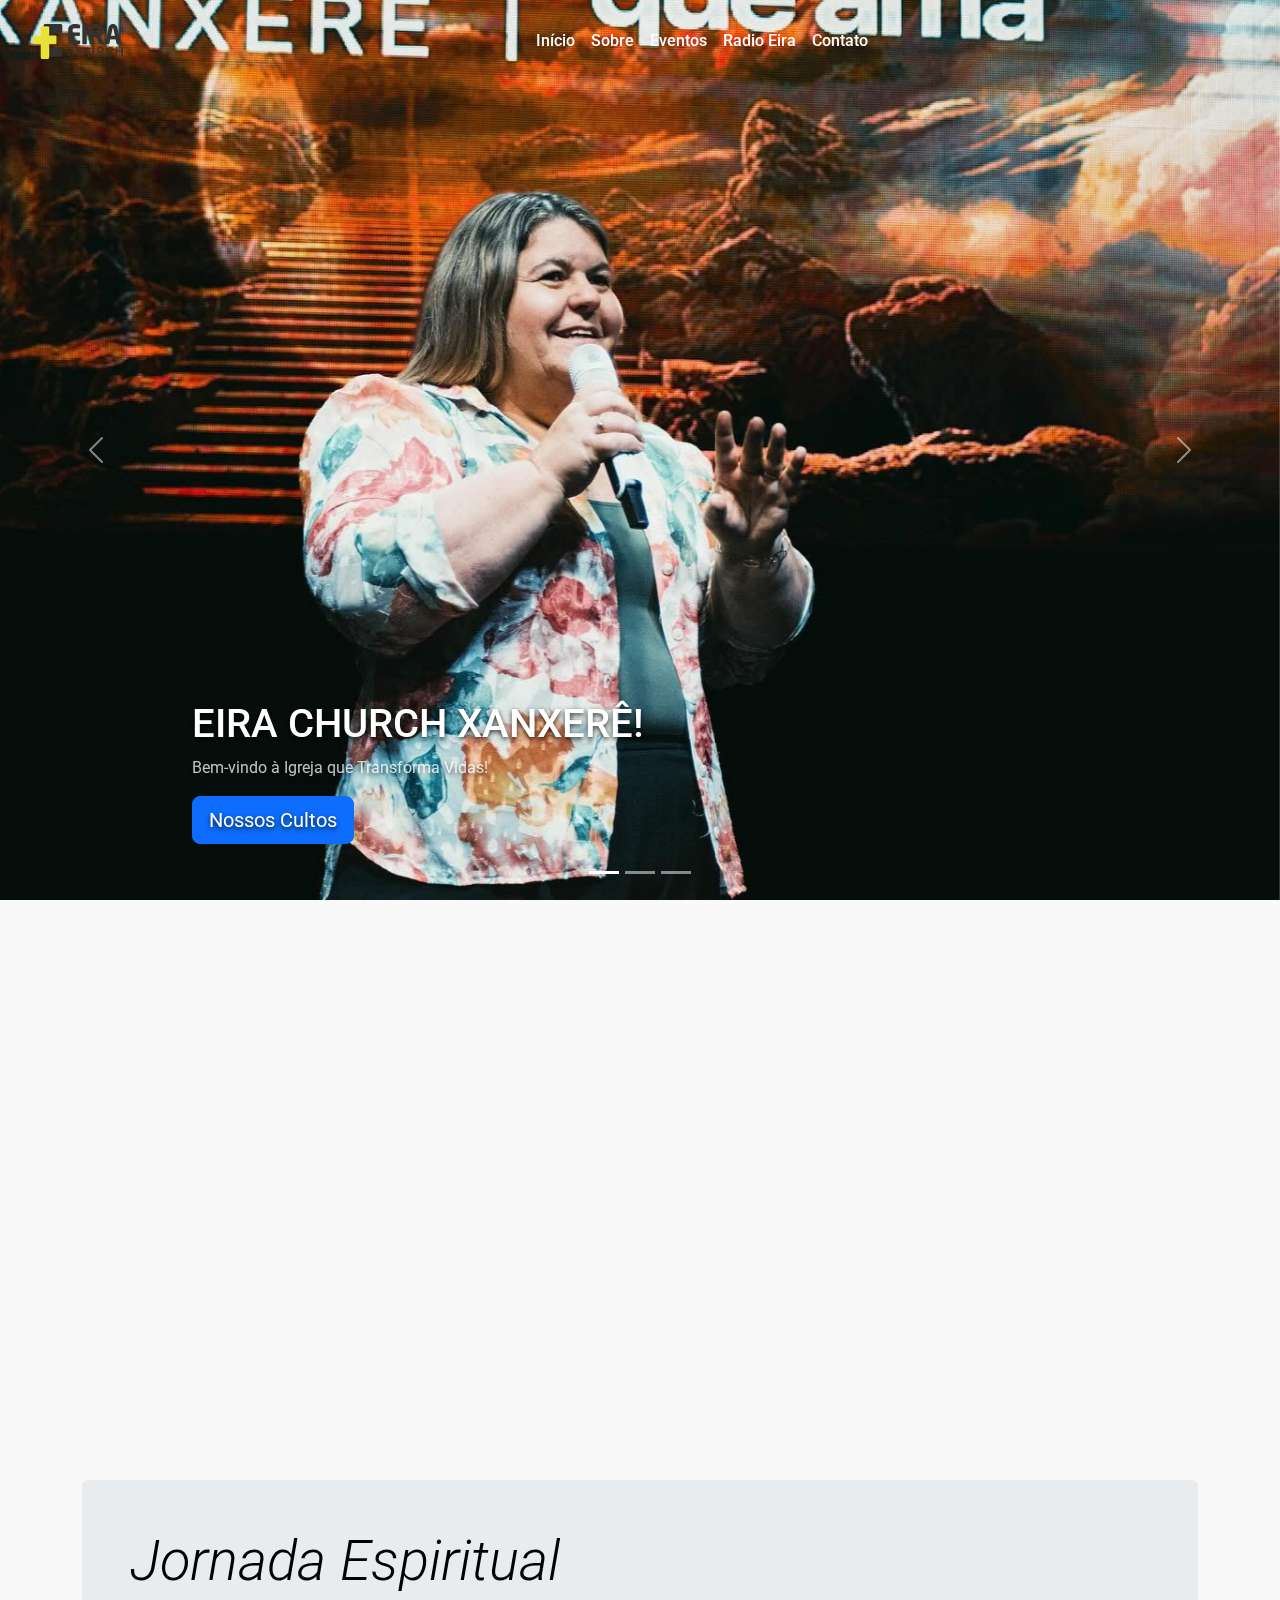
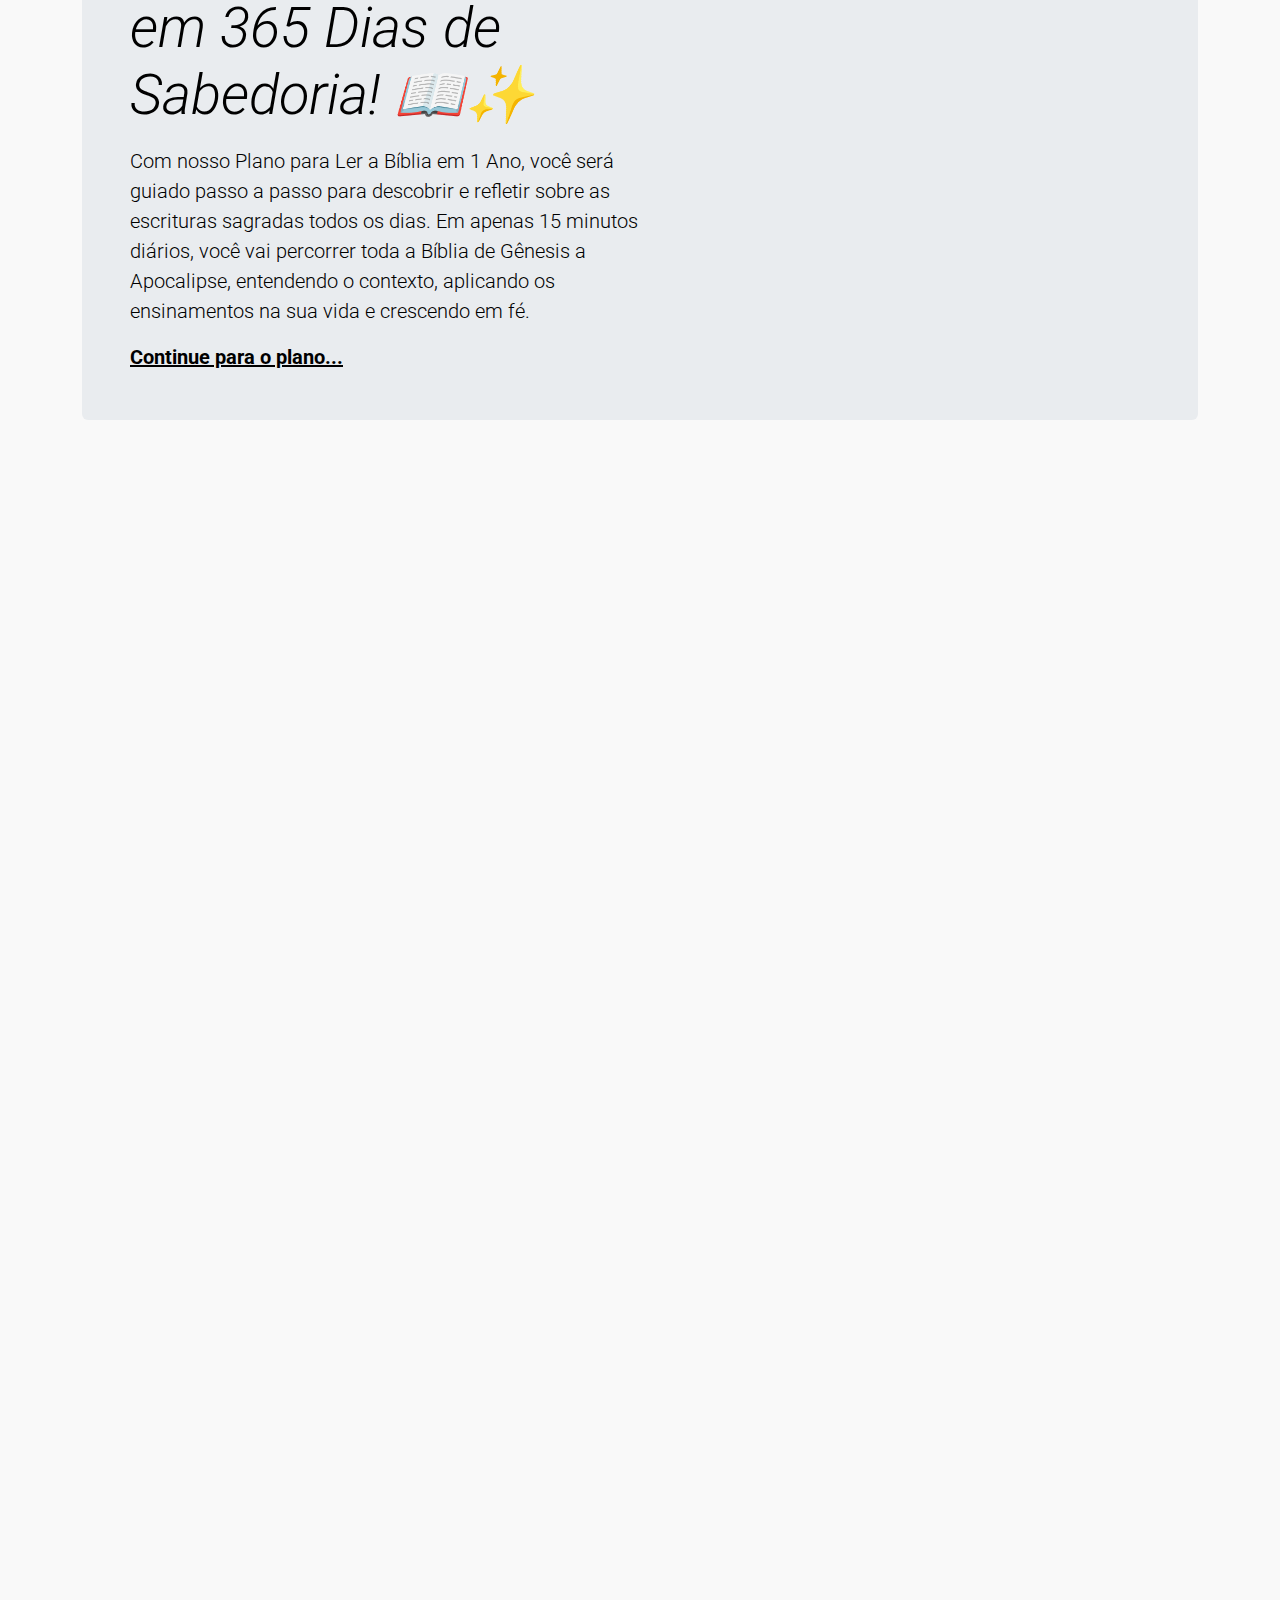
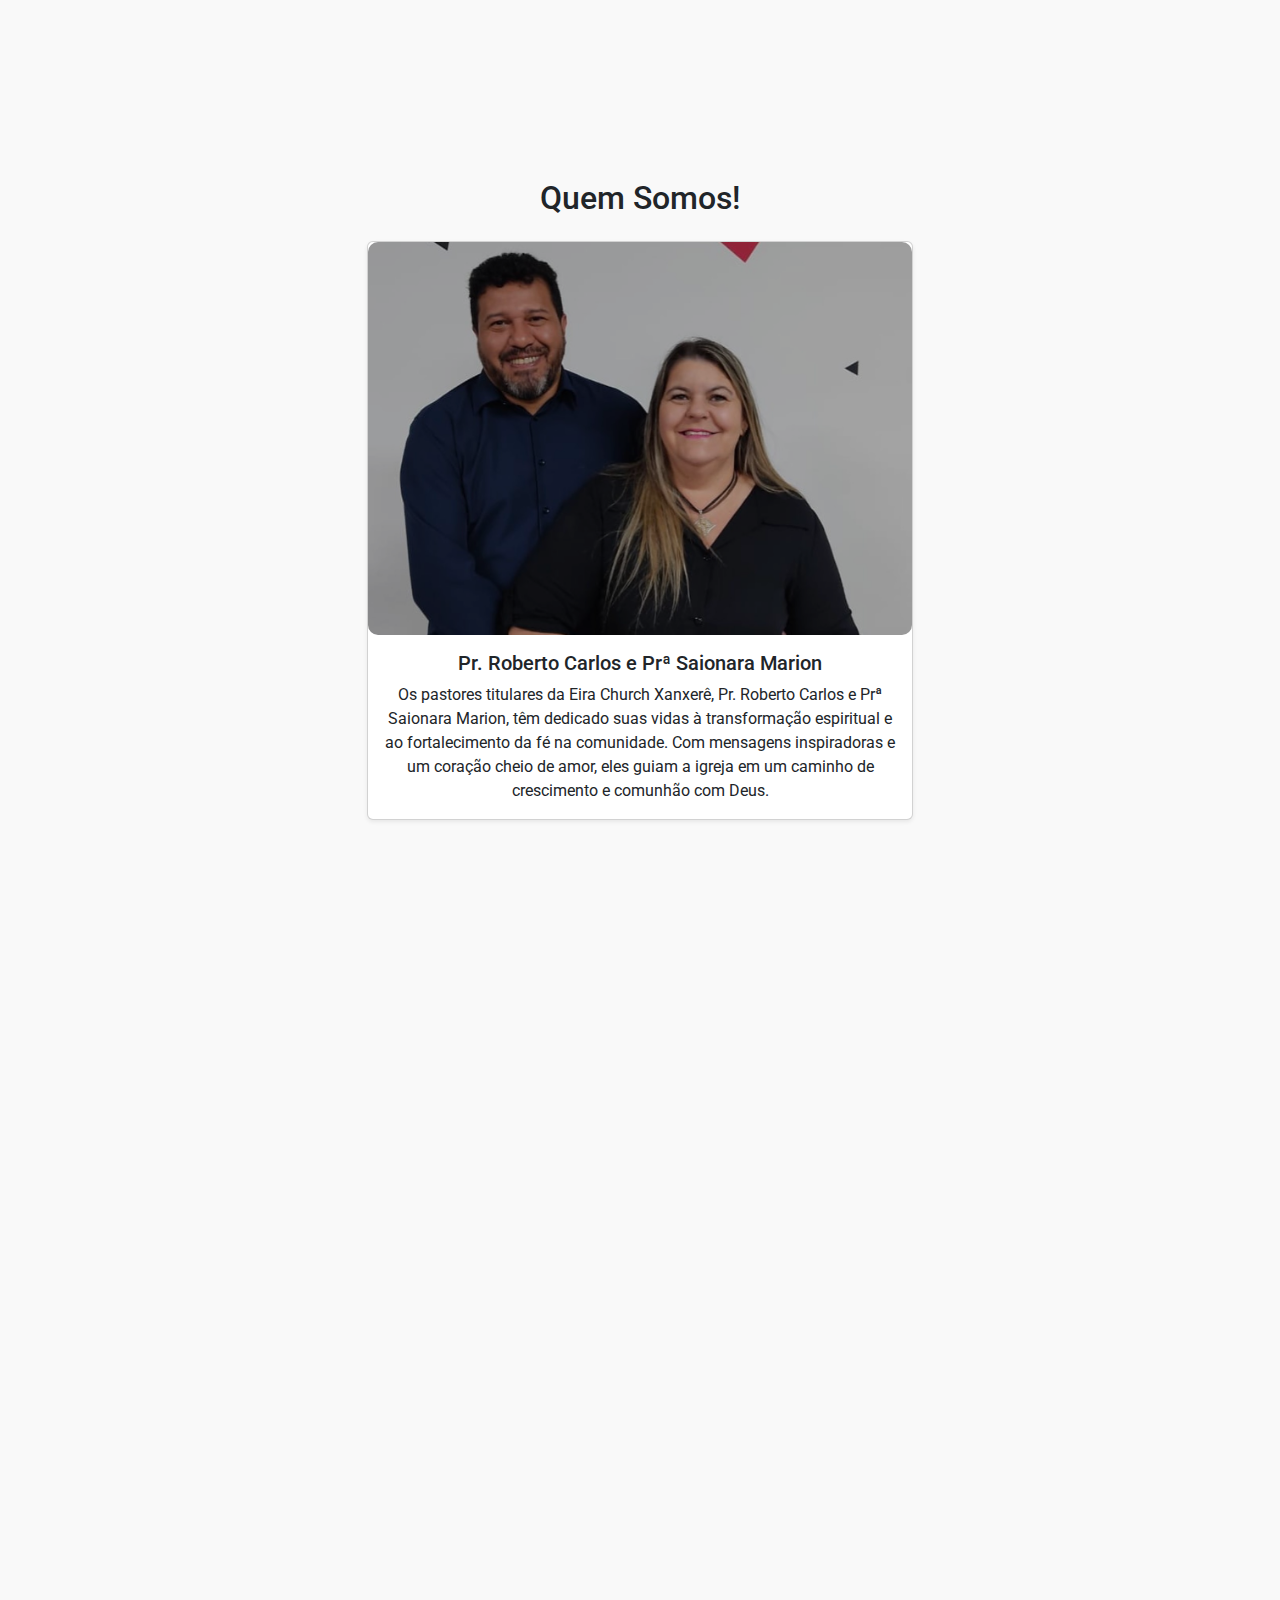
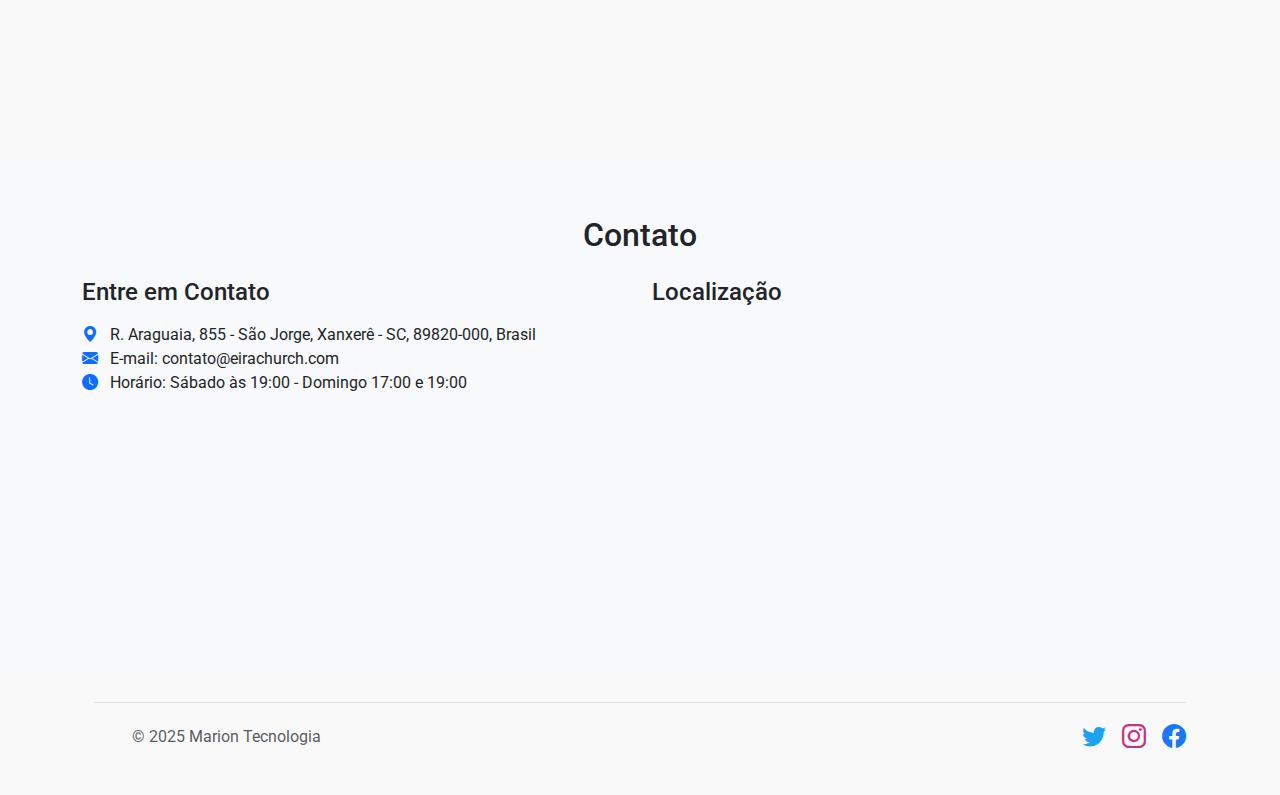
<file: docs/index.html>
<!DOCTYPE html>
<html lang="pt-br">

<head>
    <meta charset="UTF-8">
    <meta name="viewport" content="width=device-width, initial-scale=1.0">
    <title>Document</title>
    <link href="https://cdn.jsdelivr.net/npm/bootstrap@5.3.3/dist/css/bootstrap.min.css" rel="stylesheet"
        integrity="sha384-QWTKZyjpPEjISv5WaRU9OFeRpok6YctnYmDr5pNlyT2bRjXh0JMhjY6hW+ALEwIH" crossorigin="anonymous">
    <link rel="stylesheet" href="./Page/CSS/style.css">
    <link
        href="https://fonts.googleapis.com/css2?family=Poppins:wght@400;500;600;700&family=Roboto:wght@400;500;700&display=swap"
        rel="stylesheet">
    <link href="https://unpkg.com/aos@2.3.1/dist/aos.css" rel="stylesheet">

    <link href="https://cdn.jsdelivr.net/npm/bootstrap-icons/font/bootstrap-icons.css" rel="stylesheet">


</head>

<body>

    <section class="container-fluid btn-header">
        <header class="navbar navbar-expand-md navbar-light">
            <div class="container-fluid">
                <a class="navbar-brand" href="/">
                    <img src="./Page/img/cropped-logo.png" class="logo" alt="Logo">
                </a>
                <button class="navbar-toggler" type="button" data-bs-toggle="collapse" data-bs-target="#navbarNav"
                    aria-controls="navbarNav" aria-expanded="false" aria-label="Toggle navigation">
                    <span class="navbar-toggler-icon"></span>
                </button>
                <div class="collapse navbar-collapse justify-content-center" id="navbarNav">
                    <ul class="navbar-nav">
                        <li class="nav-item"><a class="nav-link" href="./index.html">Início</a></li>
                        <li class="nav-item"><a class="nav-link" href="#sobre-pastores">Sobre</a></li>
                        <li class="nav-item"><a class="nav-link" href="#">Eventos</a></li>
                        <li class="nav-item"><a class="nav-link" href="https://radioeira.com.br/">Radio Eira</a></li>
                        <li class="nav-item"><a class="nav-link" href="#contato">Contato</a></li>
                    </ul>
                </div>
            </div>
        </header>
    </section>

    <main>

        <div id="myCarousel" class="carousel slide mb-6" data-bs-ride="carousel">
            <div class="carousel-indicators">
                <button type="button" data-bs-target="#myCarousel" data-bs-slide-to="0" class="active"
                    aria-current="true" aria-label="Slide 1"></button>
                <button type="button" data-bs-target="#myCarousel" data-bs-slide-to="1" aria-label="Slide 2"></button>
                <button type="button" data-bs-target="#myCarousel" data-bs-slide-to="2" aria-label="Slide 3"></button>
            </div>
            <div class="carousel-inner">
                <div class="carousel-item active" style="background-image: url('./Page/img/IMG_9420.JPG');">
                    <div class="container">
                        <div class="carousel-caption text-start">
                            <h1>EIRA CHURCH XANXERÊ!</h1>
                            <p class="opacity-75">Bem-vindo à Igreja que Transforma Vidas!</p>
                            <p><a class="btn btn-lg btn-primary" href="#galeria">Nossos Cultos</a></p>
                        </div>
                    </div>
                </div>
                <div class="carousel-item" style="background-image: url('./Page/img/IMG_9421.JPG');">
                    <div class="container">
                        <div class="carousel-caption">
                            <h1>Juntos na Presença de Deus!</h1>
                            <p><a class="btn btn-lg btn-primary" href="#">VISÃO</a></p>
                        </div>
                    </div>
                </div>
                <div class="carousel-item" style="background-image: url('./Page/img/banner_1.png');">
                    <div class="container">
                        <div class="carousel-caption text-end">
                            <p>Cultos Que Inspiram e Renovam!</p>
                            <p><a class="btn btn-lg btn-primary" href="#galeria">Galeria de Fotos</a></p>
                        </div>
                    </div>
                </div>
            </div>
            <button class="carousel-control-prev" type="button" data-bs-target="#myCarousel" data-bs-slide="prev">
                <span class="carousel-control-prev-icon" aria-hidden="true"></span>
                <span class="visually-hidden">Previous</span>
            </button>
            <button class="carousel-control-next" type="button" data-bs-target="#myCarousel" data-bs-slide="next">
                <span class="carousel-control-next-icon" aria-hidden="true"></span>
                <span class="visually-hidden">Next</span>
            </button>
        </div>

    </main>

    <section class="py-5 section-light">
        <div class="container px-4">
            <div class="row align-items-center g-5">
                <div class="col-lg-6 order-lg-last" data-aos="fade-up" data-aos-duration="3000">
                    <img src="./Page/img/IMG_9422.JPG" class="img-fluid rounded shadow hover-effect"
                        alt="Pr. Roberto Carlos" loading="lazy">
                    <h5 class="mt-3">Pr. Roberto Carlos</h5>
                    <p class="text-muted">Pastor da Eira Church Xanxerê</p>
                </div>

                <div class="col-lg-6" data-aos="fade-up" data-aos-duration="3000">
                    <h1 class="display-5 fw-bold text-body-emphasis lh-1 mb-3">Seja bem-vindo à Eira Church Xanxerê!
                    </h1>
                    <p class="lead">Estamos felizes por ter você aqui. Um lugar de fé, amor e transformação. Junte-se a
                        nós e sinta-se em casa!</p>
                </div>
            </div>
        </div>
    </section>

    <div class="b-example-divider"></div>

    <section>
        <div class="container py-5">
            <div class="p-4 p-md-5 mb-4 rounded text-body-emphasis bg-body-secondary">
                <div class="col-lg-6 px-0">
                    <h1 class="display-4 fst-italic">Jornada Espiritual em 365 Dias de Sabedoria! 📖✨
                    </h1>
                    <p class="lead my-3">Com nosso Plano para Ler a Bíblia em 1 Ano, você será guiado passo a passo para
                        descobrir e refletir sobre as escrituras sagradas todos os dias. Em apenas 15 minutos diários,
                        você vai percorrer toda a Bíblia de Gênesis a Apocalipse, entendendo o contexto, aplicando os
                        ensinamentos na sua vida e crescendo em fé.</p>
                    <p class="lead mb-0"><a
                            href="https://s.bibliaon.com/img/imagens/pl/an/plano_de_leitura_da_biblia_para_2025.jpg"
                            class="text-body-emphasis fw-bold">Continue para o plano...</a></p>
                </div>
            </div>
        </div>
    </section>

    <div class="b-example-divider"></div>


    <section class="galeria" id="galeria">
        <div class="container px-4 py-5" id="custom-cards">
            <div class="row row-cols-1 row-cols-md-3 g-4">
                <div class="col" data-aos="zoom-in" data-aos-duration="3000">
                    <div class="card h-100">
                        <img src="./Page/img/fotosdaeira/1.jpg" class="card-img-top hover-effect"
                            alt="Imagem do Card 1">
                        <div class="card-body">
                            <h5 class="card-title">Culto da Familia</h5>
                            <p class="card-text">Unidos na fé, fortalecendo laços e construindo memórias com Deus no
                                centro.</p>
                        </div>
                    </div>
                </div>
                <div class="col" data-aos="zoom-in" data-aos-duration="3000">
                    <div class="card h-100">
                        <img src="./Page/img/fotosdaeira/2.jpg" class="card-img-top hover-effect"
                            alt="Imagem do Card 2">
                        <div class="card-body">
                            <h5 class="card-title">Culto da Familia</h5>
                            <p class="card-text">Em cada oração, encontramos mais motivos para agradecer e celebrar o
                                amor em família.</p>
                        </div>
                    </div>
                </div>
                <div class="col" data-aos="zoom-in" data-aos-duration="3000">
                    <div class="card h-100">
                        <img src="./Page/img/fotosdaeira/3.jpg" class="card-img-top hover-effect"
                            alt="Imagem do Card 3">
                        <div class="card-body">
                            <h5 class="card-title">Culto da Familia</h5>
                            <p class="card-text">Juntos, buscamos a luz divina para guiar nossos passos e fortalecer
                                nossos laços.</p>
                        </div>
                    </div>
                </div>
                <div class="col" data-aos="zoom-in" data-aos-duration="3000">
                    <div class="card h-100">
                        <img src="./Page/img/fotosdaeira/4.jpg" class="card-img-top hover-effect"
                            alt="Imagem do Card 3">
                        <div class="card-body">
                            <h5 class="card-title">Culto da Familia</h5>
                            <p class="card-text">Jesus nos ensinou que amar ao próximo é o maior mandamento, pois o amor
                                é o reflexo do coração de Deus.</p>
                        </div>
                    </div>
                </div>
                <div class="col" data-aos="zoom-in" data-aos-duration="3000">
                    <div class="card h-100">
                        <img src="./Page/img/fotosdaeira/9.jpeg" class="card-img-top hover-effect"
                            alt="Imagem do Card 3">
                        <div class="card-body">
                            <h5 class="card-title">Culto da Familia</h5>
                            <p class="card-text">Jesus nos ensinou que amar ao próximo é o maior mandamento, pois o amor
                                é o reflexo do coração de Deus.</p>
                        </div>
                    </div>
                </div>
                <div class="col" data-aos="zoom-in" data-aos-duration="3000">
                    <div class="card h-100">
                        <img src="./Page/img/fotosdaeira/6.jpeg" class="card-img-top hover-effect"
                            alt="Imagem do Card 3">
                        <div class="card-body">
                            <h5 class="card-title">Culto da Familia</h5>
                            <p class="card-text">Jesus nos ensinou que amar ao próximo é o maior mandamento, pois o amor
                                é o reflexo do coração de Deus.</p>
                        </div>
                    </div>
                </div>
                <div class="col" data-aos="zoom-in" data-aos-duration="3000">
                    <div class="card h-100">
                        <img src="./Page/img/fotosdaeira/8.jpeg" class="card-img-top hover-effect"
                            alt="Imagem do Card 3">
                        <div class="card-body">
                            <h5 class="card-title">Culto da Familia</h5>
                            <p class="card-text">Jesus nos ensinou que amar ao próximo é o maior mandamento, pois o amor
                                é o reflexo do coração de Deus.</p>
                        </div>
                    </div>
                </div>
                <div class="col" data-aos="zoom-in" data-aos-duration="3000">
                    <div class="card h-100">
                        <img src="./Page/img/fotosdaeira/7.jpeg" class="card-img-top hover-effect"
                            alt="Imagem do Card 3">
                        <div class="card-body">
                            <h5 class="card-title">Culto da Familia</h5>
                            <p class="card-text">Jesus nos ensinou que amar ao próximo é o maior mandamento, pois o amor
                                é o reflexo do coração de Deus.</p>
                        </div>
                    </div>
                </div>
                <div class="col" data-aos="zoom-in" data-aos-duration="3000">
                    <div class="card h-100">
                        <img src="./Page/img/fotosdaeira/10.jpeg" class="card-img-top hover-effect"
                            alt="Imagem do Card 3">
                        <div class="card-body">
                            <h5 class="card-title">Culto da Familia</h5>
                            <p class="card-text">Jesus nos ensinou que amar ao próximo é o maior mandamento, pois o amor
                                é o reflexo do coração de Deus.</p>
                        </div>
                    </div>
                </div>
            </div>
        </div>

    </section>

    <div class="b-example-divider"></div>

    <section class="py-5 section-light" id="sobre-pastores">
        <div class="container">
            <h2 class="text-center mb-4">Quem Somos!</h2>
            <div class="row justify-content-center">
                <div class="col-md-8 col-lg-6">
                    <div class="card shadow-sm">
                        <img src="./Page/img/fotosdaeira/IMG_9486.jpg" class="card-img-top hover-effect"
                            alt="Pastores Titulares">
                        <div class="card-body text-center">
                            <h5 class="card-title">Pr. Roberto Carlos e Prª Saionara Marion </h5>
                            <p class="card-text">
                                Os pastores titulares da Eira Church Xanxerê, Pr. Roberto Carlos e Prª Saionara Marion,
                                têm dedicado suas vidas à transformação espiritual e ao fortalecimento da fé na
                                comunidade. Com mensagens inspiradoras e um coração cheio de amor, eles guiam a igreja
                                em um caminho de crescimento e comunhão com Deus.
                            </p>
                        </div>
                    </div>
                </div>
            </div>
        </div>
    </section>

    <section id="banner">

    </section>

    <section class="py-5 bg-light" id="contato">
        <div class="container">
            <h2 class="text-center mb-4">Contato</h2>
            <div class="row g-4 justify-content-center">
                <!-- Informações de Contato -->
                <div class="col-md-6">
                    <h4 class="mb-3">Entre em Contato</h4>
                    <ul class="list-unstyled">
                        <li><i class="bi bi-geo-alt-fill me-2 text-primary"></i> R. Araguaia, 855 - São Jorge, Xanxerê - SC, 89820-000, Brasil</li>
                        <li><i class="bi bi-envelope-fill me-2 text-primary"></i> E-mail: contato@eirachurch.com</li>
                        <li><i class="bi bi-clock-fill me-2 text-primary"></i> Horário: Sábado às 19:00 - Domingo 17:00 e 19:00</li>
                    </ul>
                </div>
    
                <!-- Mapa -->
                <div class="col-md-6">
                    <h4 class="mb-3">Localização</h4>
                    <div class="ratio ratio-16x9">
                        <iframe 
                            src="https://www.google.com/maps/embed?pb=!1m18!1m12!1m3!1d7117.838633172639!2d-52.404657906420894!3d-26.874304399999993!2m3!1f0!2f0!3f0!3m2!1i1024!2i768!4f13.1!3m3!1m2!1s0x94e4c3283d1abb5f%3A0x2012986ed78051d0!2sEira%20Church%20Xanxer%C3%AA!5e0!3m2!1spt-PT!2sbr!4v1736981398249!5m2!1spt-PT!2sbr" 
                            width="100%" 
                            height="100%" 
                            style="border:0;" 
                            allowfullscreen="" 
                            loading="lazy" 
                            referrerpolicy="no-referrer-when-downgrade">
                        </iframe>
                    </div>
                </div>
            </div>
        </div>
    </section>

    <div class="container">
        
        <div class="container">
            <footer class="d-flex flex-wrap justify-content-between align-items-center py-3 my-4 border-top">
              <div class="col-md-4 d-flex align-items-center">
                <a href="/" class="mb-3 me-2 mb-md-0 text-body-secondary text-decoration-none lh-1">
                  <svg class="bi" width="30" height="24"><use xlink:href="#bootstrap"/></svg>
                </a>
                <span class="mb-3 mb-md-0 text-body-secondary">© 2025 Marion Tecnologia</span>
              </div>
          
              <ul class="nav col-md-4 justify-content-end list-unstyled d-flex">
                <li class="ms-3">
                  <a class="text-body-secondary twitter" href="https://twitter.com" target="_blank" aria-label="Twitter">
                    <i class="bi bi-twitter" style="font-size: 1.5rem;"></i>
                  </a>
                </li>
                <li class="ms-3">
                  <a class="text-body-secondary instagram" href="https://www.instagram.com/eiraxanxere/" target="_blank" aria-label="Instagram">
                    <i class="bi bi-instagram" style="font-size: 1.5rem;"></i>
                  </a>
                </li>
                <li class="ms-3">
                  <a class="text-body-secondary facebook" href="https://www.facebook.com/eiraxanxere/" target="_blank" aria-label="Facebook">
                    <i class="bi bi-facebook" style="font-size: 1.5rem;"></i>
                  </a>
                </li>
              </ul>
            </footer>
          </div>
          
    


    <script src="https://unpkg.com/aos@2.3.1/dist/aos.js"></script>
    <script>AOS.init();</script>
    <script src="https://cdn.jsdelivr.net/npm/bootstrap@5.3.3/dist/js/bootstrap.bundle.min.js"
        integrity="sha384-YvpcrYf0tY3lHB60NNkmXc5s9fDVZLESaAA55NDzOxhy9GkcIdslK1eN7N6jIeHz"
        crossorigin="anonymous"></script>
</body>

</html>
</file>
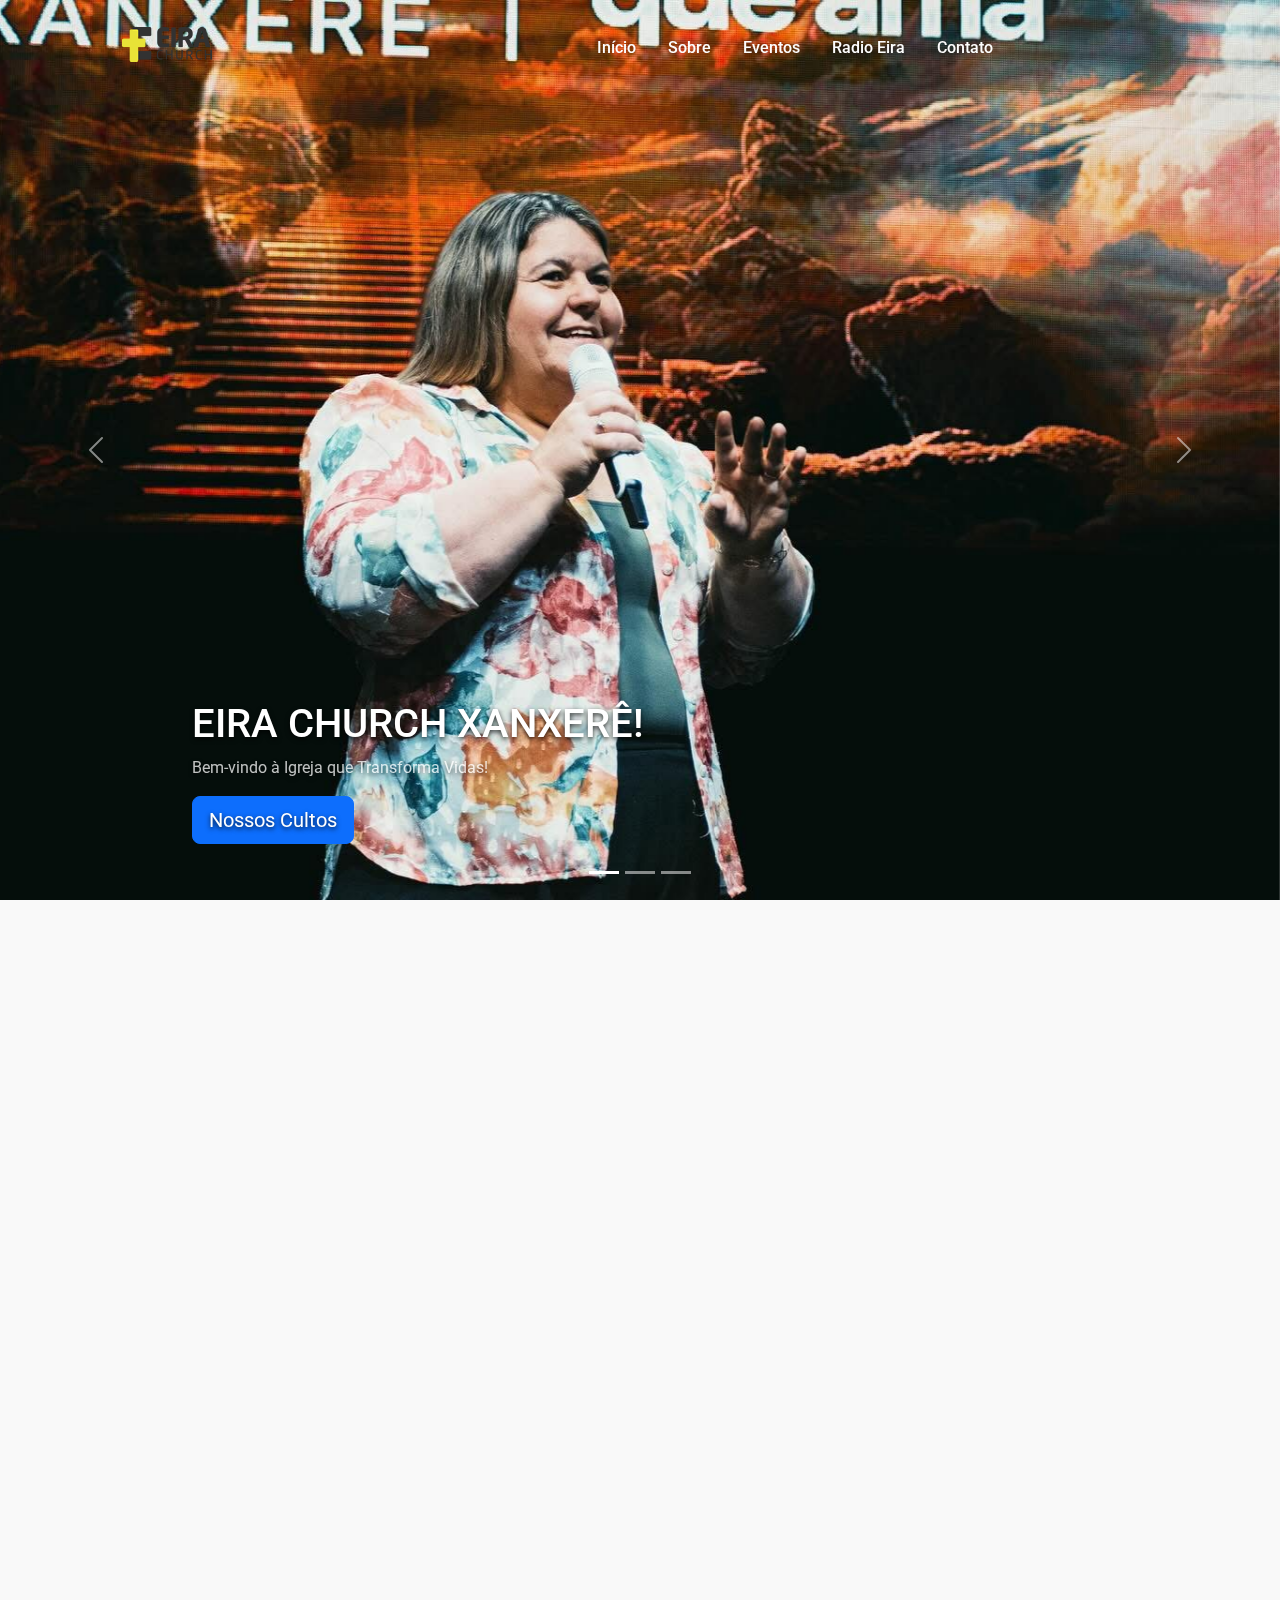
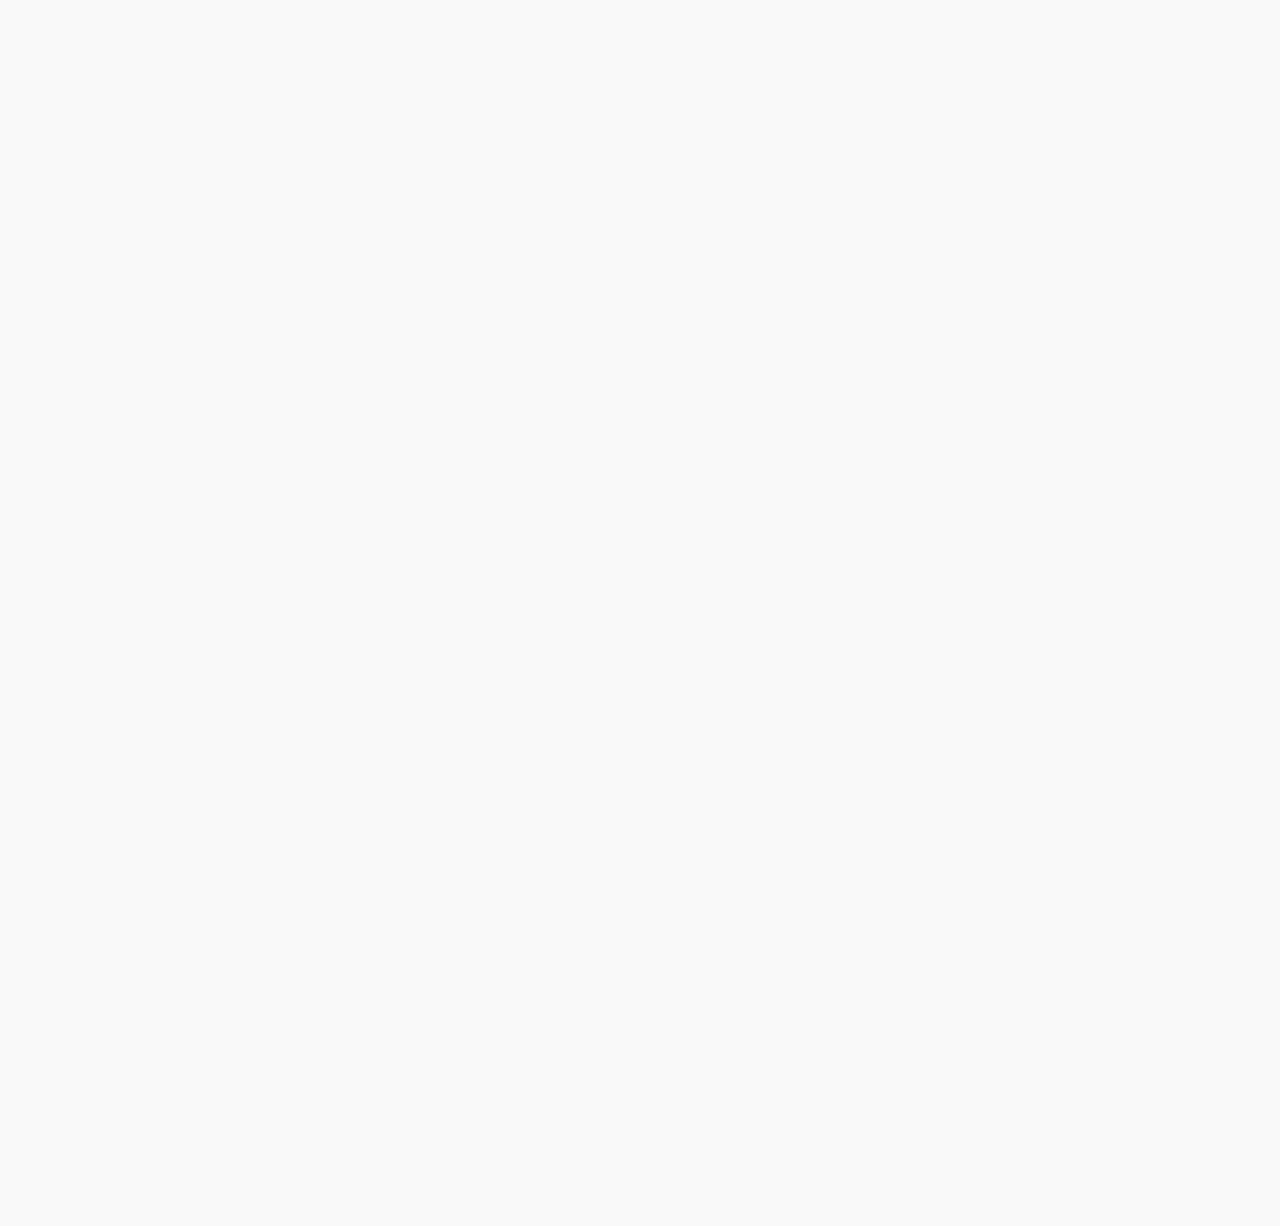
<file: Page/index.html>
<!DOCTYPE html>
<html lang="pt-br">

<head>
    <meta charset="UTF-8">
    <meta name="viewport" content="width=device-width, initial-scale=1.0">
    <title>Document</title>
    <link href="https://cdn.jsdelivr.net/npm/bootstrap@5.3.3/dist/css/bootstrap.min.css" rel="stylesheet"
        integrity="sha384-QWTKZyjpPEjISv5WaRU9OFeRpok6YctnYmDr5pNlyT2bRjXh0JMhjY6hW+ALEwIH" crossorigin="anonymous">
    <link rel="stylesheet" href="./CSS/style.css">
    <link
        href="https://fonts.googleapis.com/css2?family=Poppins:wght@400;500;600;700&family=Roboto:wght@400;500;700&display=swap"
        rel="stylesheet">
    <link href="https://unpkg.com/aos@2.3.1/dist/aos.css" rel="stylesheet">
</head>

<body>

    <section class="container-fluid btn-header">
        <header class="d-flex flex-wrap align-items-center justify-content-center justify-content-md-between py-3 mb-4">
            <div class="col-md-3 mb-2 mb-md-0">
                <a href="/" class="d-inline-flex link-body-emphasis text-decoration-none">
                    <img src="./img/cropped-logo.png" class="logo" alt="Logo">
                </a>
            </div>
            <ul class="nav col-12 col-md-auto mb-2 justify-content-center mb-md-0 text-center mx-auto">
                <li><a href="#" class="nav-link px-3">Início</a></li>
                <li><a href="#" class="nav-link px-3">Sobre</a></li>
                <li><a href="#" class="nav-link px-3">Eventos</a></li>
                <li><a href="#" class="nav-link px-3">Radio Eira</a></li>
                <li><a href="#" class="nav-link px-3">Contato</a></li>
            </ul>
        </header>
    </section>

    <main>

        <div id="myCarousel" class="carousel slide mb-6" data-bs-ride="carousel">
            <div class="carousel-indicators">
                <button type="button" data-bs-target="#myCarousel" data-bs-slide-to="0" class="active"
                    aria-current="true" aria-label="Slide 1"></button>
                <button type="button" data-bs-target="#myCarousel" data-bs-slide-to="1" aria-label="Slide 2"></button>
                <button type="button" data-bs-target="#myCarousel" data-bs-slide-to="2" aria-label="Slide 3"></button>
            </div>
            <div class="carousel-inner">
                <div class="carousel-item active" style="background-image: url('./img/IMG_9420.JPG');">
                    <div class="container">
                        <div class="carousel-caption text-start">
                            <h1>EIRA CHURCH XANXERÊ!</h1>
                            <p class="opacity-75">Bem-vindo à Igreja que Transforma Vidas!</p>
                            <p><a class="btn btn-lg btn-primary" href="#galeria">Nossos Cultos</a></p>
                        </div>
                    </div>
                </div>
                <div class="carousel-item" style="background-image: url('./img/IMG_9421.JPG');">
                    <div class="container">
                        <div class="carousel-caption">
                            <h1>Juntos na Presença de Deus!</h1>
                            <p><a class="btn btn-lg btn-primary" href="#">VISÃO</a></p>
                        </div>
                    </div>
                </div>
                <div class="carousel-item" style="background-image: url('./img/banner_1.png');">
                    <div class="container">
                        <div class="carousel-caption text-end">
                            <p>Cultos Que Inspiram e Renovam!</p>
                            <p><a class="btn btn-lg btn-primary" href="#">Galeria de Fotos</a></p>
                        </div>
                    </div>
                </div>
            </div>
            <button class="carousel-control-prev" type="button" data-bs-target="#myCarousel" data-bs-slide="prev">
                <span class="carousel-control-prev-icon" aria-hidden="true"></span>
                <span class="visually-hidden">Previous</span>
            </button>
            <button class="carousel-control-next" type="button" data-bs-target="#myCarousel" data-bs-slide="next">
                <span class="carousel-control-next-icon" aria-hidden="true"></span>
                <span class="visually-hidden">Next</span>
            </button>
        </div>

    </main>

    <section class="py-5 section-light">
        <div class="container px-4">
            <div class="row align-items-center g-5">
                <div class="col-lg-6 order-lg-last" data-aos="fade-up" data-aos-duration="3000">
                    <img src="./img/IMG_9422.JPG" class="img-fluid rounded shadow hover-effect" alt="Pr. Roberto Carlos"
                        loading="lazy">
                    <h5 class="mt-3">Pr. Roberto Carlos</h5>
                    <p class="text-muted">Pastor da Eira Church Xanxerê</p>
                </div>

                <div class="col-lg-6" data-aos="fade-up" data-aos-duration="3000">
                    <h1 class="display-5 fw-bold text-body-emphasis lh-1 mb-3">Seja bem-vindo à Eira Church Xanxerê!
                    </h1>
                    <p class="lead">Estamos felizes por ter você aqui. Um lugar de fé, amor e transformação. Junte-se a
                        nós e sinta-se em casa!</p>
                </div>
            </div>
        </div>
    </section>

    <div class="b-example-divider"></div>

    <section class="galeria" id="galeria">
        <div class="container px-4 py-5" id="custom-cards">
            <div class="row row-cols-1 row-cols-md-3 g-4">
                <div class="col" data-aos="zoom-in" data-aos-duration="3000">
                    <div class="card h-100">
                        <img src="./img/fotosdaeira/1.jpg" class="card-img-top" alt="Imagem do Card 1">
                        <div class="card-body">
                            <h5 class="card-title">Culto da Familia</h5>
                            <p class="card-text">Unidos na fé, fortalecendo laços e construindo memórias com Deus no
                                centro.</p>
                        </div>
                    </div>
                </div>
                <div class="col" data-aos="zoom-in" data-aos-duration="3000">
                    <div class="card h-100">
                        <img src="./img/fotosdaeira/2.jpg" class="card-img-top" alt="Imagem do Card 2">
                        <div class="card-body">
                            <h5 class="card-title">Culto da Familia</h5>
                            <p class="card-text">Em cada oração, encontramos mais motivos para agradecer e celebrar o
                                amor em família.</p>
                        </div>
                    </div>
                </div>
                <div class="col" data-aos="zoom-in" data-aos-duration="3000">
                    <div class="card h-100">
                        <img src="./img/fotosdaeira/3.jpg" class="card-img-top" alt="Imagem do Card 3">
                        <div class="card-body">
                            <h5 class="card-title">Culto da Familia</h5>
                            <p class="card-text">Juntos, buscamos a luz divina para guiar nossos passos e fortalecer
                                nossos laços.</p>
                        </div>
                    </div>
                </div>
                <div class="col" data-aos="zoom-in" data-aos-duration="3000">
                    <div class="card h-100">
                        <img src="./img/fotosdaeira/4.jpg" class="card-img-top" alt="Imagem do Card 3">
                        <div class="card-body">
                            <h5 class="card-title">Culto da Familia</h5>
                            <p class="card-text">Jesus nos ensinou que amar ao próximo é o maior mandamento, pois o amor
                                é o reflexo do coração de Deus.</p>
                        </div>
                    </div>
                </div>
                <div class="col" data-aos="zoom-in" data-aos-duration="3000">
                    <div class="card h-100">
                        <img src="./img/fotosdaeira/4.jpg" class="card-img-top" alt="Imagem do Card 3">
                        <div class="card-body">
                            <h5 class="card-title">Culto da Familia</h5>
                            <p class="card-text">Jesus nos ensinou que amar ao próximo é o maior mandamento, pois o amor
                                é o reflexo do coração de Deus.</p>
                        </div>
                    </div>
                </div>
                <div class="col" data-aos="zoom-in" data-aos-duration="3000">
                    <div class="card h-100">
                        <img src="./img/fotosdaeira/4.jpg" class="card-img-top" alt="Imagem do Card 3">
                        <div class="card-body">
                            <h5 class="card-title">Culto da Familia</h5>
                            <p class="card-text">Jesus nos ensinou que amar ao próximo é o maior mandamento, pois o amor
                                é o reflexo do coração de Deus.</p>
                        </div>
                    </div>
                </div>
                <div class="col" data-aos="zoom-in" data-aos-duration="3000">
                    <div class="card h-100">
                        <img src="./img/fotosdaeira/4.jpg" class="card-img-top" alt="Imagem do Card 3">
                        <div class="card-body">
                            <h5 class="card-title">Culto da Familia</h5>
                            <p class="card-text">Jesus nos ensinou que amar ao próximo é o maior mandamento, pois o amor
                                é o reflexo do coração de Deus.</p>
                        </div>
                    </div>
                </div>
                <div class="col" data-aos="zoom-in" data-aos-duration="3000">
                    <div class="card h-100">
                        <img src="./img/fotosdaeira/4.jpg" class="card-img-top" alt="Imagem do Card 3">
                        <div class="card-body">
                            <h5 class="card-title">Culto da Familia</h5>
                            <p class="card-text">Jesus nos ensinou que amar ao próximo é o maior mandamento, pois o amor
                                é o reflexo do coração de Deus.</p>
                        </div>
                    </div>
                </div>
                <div class="col" data-aos="zoom-in" data-aos-duration="3000">
                    <div class="card h-100">
                        <img src="./img/fotosdaeira/5.jpg" class="card-img-top" alt="Imagem do Card 3">
                        <div class="card-body">
                            <h5 class="card-title">Culto da Familia</h5>
                            <p class="card-text">Jesus nos ensinou que amar ao próximo é o maior mandamento, pois o amor
                                é o reflexo do coração de Deus.</p>
                        </div>
                    </div>
                </div>
            </div>
        </div>

    </section>

    <div class="b-example-divider"></div>

    <script src="https://unpkg.com/aos@2.3.1/dist/aos.js"></script>
    <script>AOS.init();</script>
    <script src="https://cdn.jsdelivr.net/npm/bootstrap@5.3.3/dist/js/bootstrap.bundle.min.js"
        integrity="sha384-YvpcrYf0tY3lHB60NNkmXc5s9fDVZLESaAA55NDzOxhy9GkcIdslK1eN7N6jIeHz"
        crossorigin="anonymous"></script>
</body>

</html>
</file>
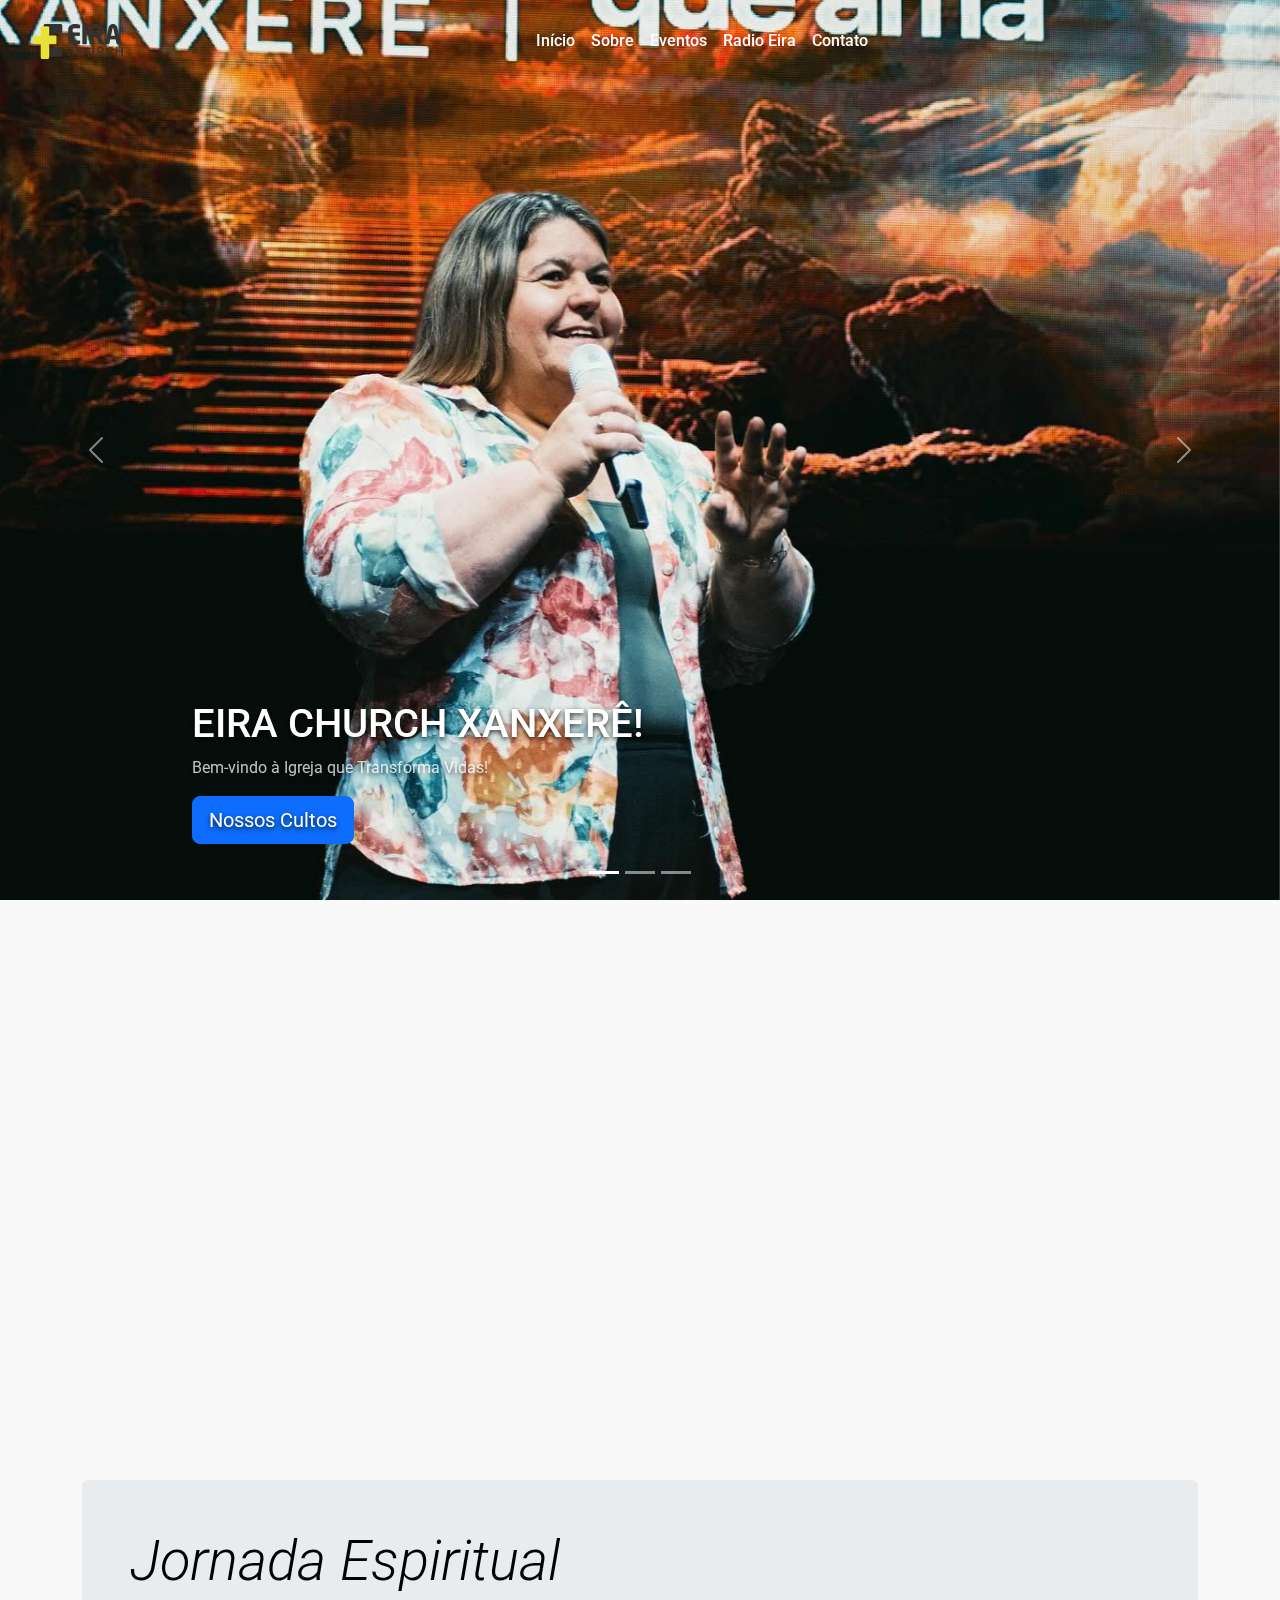
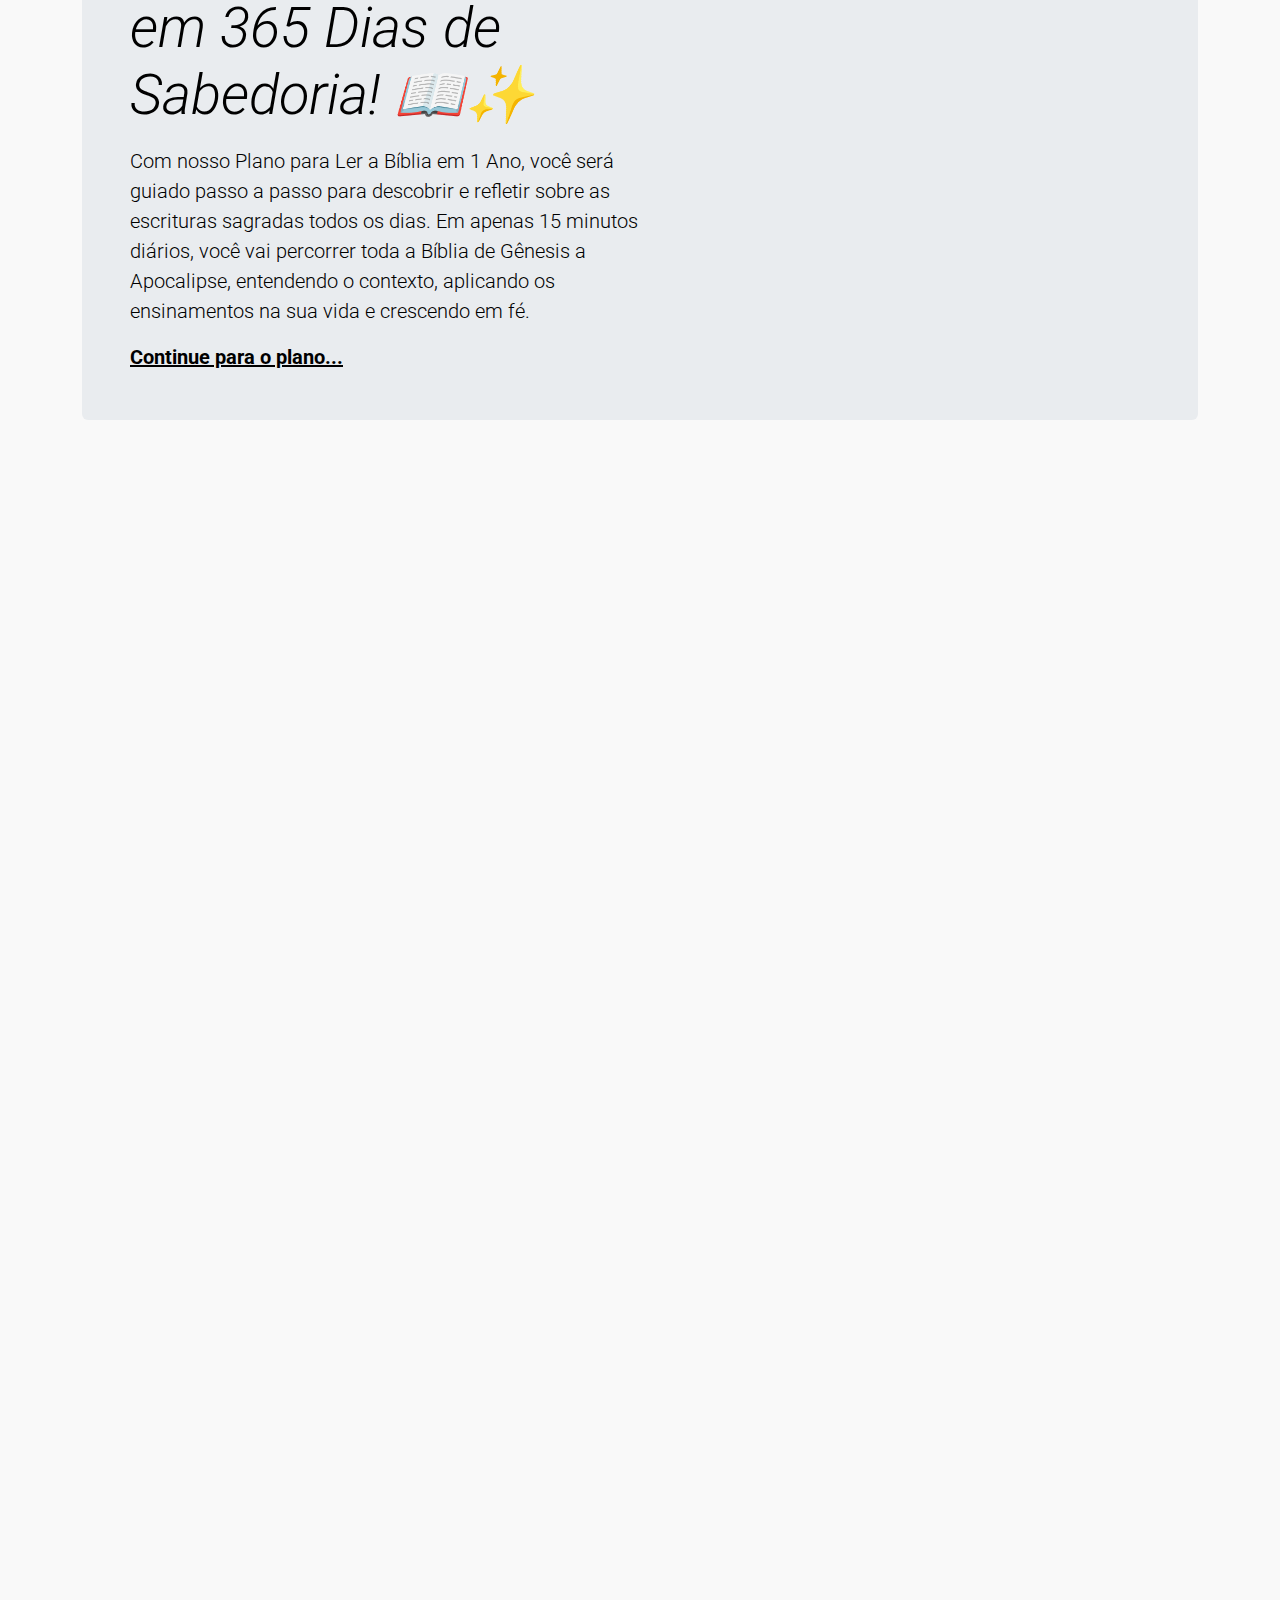
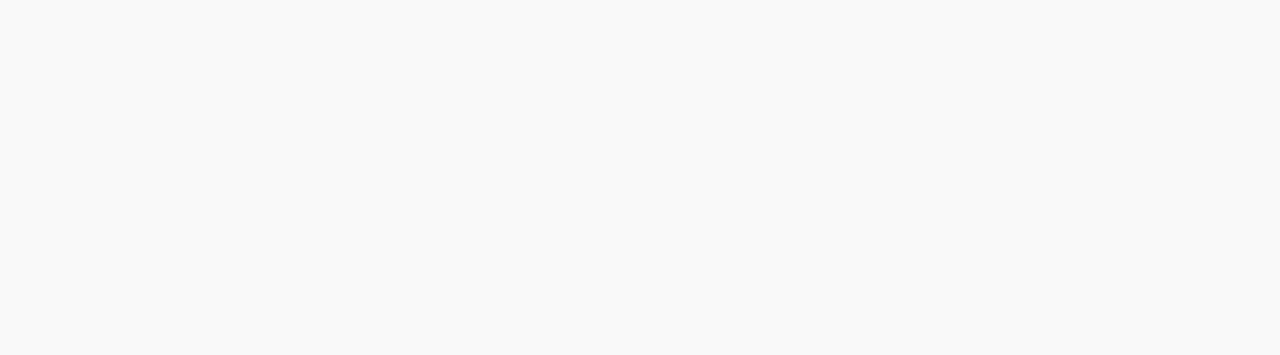
<file: docs/Page/index.html>
<!DOCTYPE html>
<html lang="pt-br">

<head>
    <meta charset="UTF-8">
    <meta name="viewport" content="width=device-width, initial-scale=1.0">
    <title>Document</title>
    <link href="https://cdn.jsdelivr.net/npm/bootstrap@5.3.3/dist/css/bootstrap.min.css" rel="stylesheet"
        integrity="sha384-QWTKZyjpPEjISv5WaRU9OFeRpok6YctnYmDr5pNlyT2bRjXh0JMhjY6hW+ALEwIH" crossorigin="anonymous">
    <link rel="stylesheet" href="./CSS/style.css">
    <link
        href="https://fonts.googleapis.com/css2?family=Poppins:wght@400;500;600;700&family=Roboto:wght@400;500;700&display=swap"
        rel="stylesheet">
    <link href="https://unpkg.com/aos@2.3.1/dist/aos.css" rel="stylesheet">
</head>

<body>


    <section class="container-fluid btn-header">
        <header class="navbar navbar-expand-md navbar-light">
            <div class="container-fluid">
                <a class="navbar-brand" href="/">
                    <img src="./img/cropped-logo.png" class="logo" alt="Logo">
                </a>
                <button class="navbar-toggler" type="button" data-bs-toggle="collapse" data-bs-target="#navbarNav" aria-controls="navbarNav" aria-expanded="false" aria-label="Toggle navigation">
                    <span class="navbar-toggler-icon"></span>
                </button>
                <div class="collapse navbar-collapse justify-content-center" id="navbarNav">
                    <ul class="navbar-nav">
                        <li class="nav-item"><a class="nav-link" href="#">Início</a></li>
                        <li class="nav-item"><a class="nav-link" href="#">Sobre</a></li>
                        <li class="nav-item"><a class="nav-link" href="#">Eventos</a></li>
                        <li class="nav-item"><a class="nav-link" href="#">Radio Eira</a></li>
                        <li class="nav-item"><a class="nav-link" href="#">Contato</a></li>
                    </ul>
                </div>
            </div>
        </header>
    </section>

    <main>

        <div id="myCarousel" class="carousel slide mb-6" data-bs-ride="carousel">
            <div class="carousel-indicators">
                <button type="button" data-bs-target="#myCarousel" data-bs-slide-to="0" class="active"
                    aria-current="true" aria-label="Slide 1"></button>
                <button type="button" data-bs-target="#myCarousel" data-bs-slide-to="1" aria-label="Slide 2"></button>
                <button type="button" data-bs-target="#myCarousel" data-bs-slide-to="2" aria-label="Slide 3"></button>
            </div>
            <div class="carousel-inner">
                <div class="carousel-item active" style="background-image: url('./img/IMG_9420.JPG');">
                    <div class="container">
                        <div class="carousel-caption text-start">
                            <h1>EIRA CHURCH XANXERÊ!</h1>
                            <p class="opacity-75">Bem-vindo à Igreja que Transforma Vidas!</p>
                            <p><a class="btn btn-lg btn-primary" href="#galeria">Nossos Cultos</a></p>
                        </div>
                    </div>
                </div>
                <div class="carousel-item" style="background-image: url('./img/IMG_9421.JPG');">
                    <div class="container">
                        <div class="carousel-caption">
                            <h1>Juntos na Presença de Deus!</h1>
                            <p><a class="btn btn-lg btn-primary" href="#">VISÃO</a></p>
                        </div>
                    </div>
                </div>
                <div class="carousel-item" style="background-image: url('./img/banner_1.png');">
                    <div class="container">
                        <div class="carousel-caption text-end">
                            <p>Cultos Que Inspiram e Renovam!</p>
                            <p><a class="btn btn-lg btn-primary" href="#">Galeria de Fotos</a></p>
                        </div>
                    </div>
                </div>
            </div>
            <button class="carousel-control-prev" type="button" data-bs-target="#myCarousel" data-bs-slide="prev">
                <span class="carousel-control-prev-icon" aria-hidden="true"></span>
                <span class="visually-hidden">Previous</span>
            </button>
            <button class="carousel-control-next" type="button" data-bs-target="#myCarousel" data-bs-slide="next">
                <span class="carousel-control-next-icon" aria-hidden="true"></span>
                <span class="visually-hidden">Next</span>
            </button>
        </div>

    </main>

    <section class="py-5 section-light">
        <div class="container px-4">
            <div class="row align-items-center g-5">
                <div class="col-lg-6 order-lg-last" data-aos="fade-up" data-aos-duration="3000">
                    <img src="./img/IMG_9422.JPG" class="img-fluid rounded shadow hover-effect" alt="Pr. Roberto Carlos"
                        loading="lazy">
                    <h5 class="mt-3">Pr. Roberto Carlos</h5>
                    <p class="text-muted">Pastor da Eira Church Xanxerê</p>
                </div>

                <div class="col-lg-6" data-aos="fade-up" data-aos-duration="3000">
                    <h1 class="display-5 fw-bold text-body-emphasis lh-1 mb-3">Seja bem-vindo à Eira Church Xanxerê!
                    </h1>
                    <p class="lead">Estamos felizes por ter você aqui. Um lugar de fé, amor e transformação. Junte-se a
                        nós e sinta-se em casa!</p>
                </div>
            </div>
        </div>
    </section>

    <div class="b-example-divider"></div>

    <section>
        <div class="container py-5">
            <div class="p-4 p-md-5 mb-4 rounded text-body-emphasis bg-body-secondary">
                <div class="col-lg-6 px-0">
                    <h1 class="display-4 fst-italic">Jornada Espiritual em 365 Dias de Sabedoria! 📖✨
                    </h1>
                    <p class="lead my-3">Com nosso Plano para Ler a Bíblia em 1 Ano, você será guiado passo a passo para
                        descobrir e refletir sobre as escrituras sagradas todos os dias. Em apenas 15 minutos diários,
                        você vai percorrer toda a Bíblia de Gênesis a Apocalipse, entendendo o contexto, aplicando os
                        ensinamentos na sua vida e crescendo em fé.</p>
                    <p class="lead mb-0"><a href="https://www.sbb.org.br/planos-de-leitura/plano-de-leitura-da-biblia-em-1-ano" class="text-body-emphasis fw-bold">Continue para o plano...</a></p>
                </div>
            </div>
        </div>
    </section>

    <div class="b-example-divider"></div>


    <section class="galeria" id="galeria">
        <div class="container px-4 py-5" id="custom-cards">
            <div class="row row-cols-1 row-cols-md-3 g-4">
                <div class="col" data-aos="zoom-in" data-aos-duration="3000">
                    <div class="card h-100">
                        <img src="./img/fotosdaeira/1.jpg" class="card-img-top" alt="Imagem do Card 1">
                        <div class="card-body">
                            <h5 class="card-title">Culto da Familia</h5>
                            <p class="card-text">Unidos na fé, fortalecendo laços e construindo memórias com Deus no
                                centro.</p>
                        </div>
                    </div>
                </div>
                <div class="col" data-aos="zoom-in" data-aos-duration="3000">
                    <div class="card h-100">
                        <img src="./img/fotosdaeira/2.jpg" class="card-img-top" alt="Imagem do Card 2">
                        <div class="card-body">
                            <h5 class="card-title">Culto da Familia</h5>
                            <p class="card-text">Em cada oração, encontramos mais motivos para agradecer e celebrar o
                                amor em família.</p>
                        </div>
                    </div>
                </div>
                <div class="col" data-aos="zoom-in" data-aos-duration="3000">
                    <div class="card h-100">
                        <img src="./img/fotosdaeira/3.jpg" class="card-img-top" alt="Imagem do Card 3">
                        <div class="card-body">
                            <h5 class="card-title">Culto da Familia</h5>
                            <p class="card-text">Juntos, buscamos a luz divina para guiar nossos passos e fortalecer
                                nossos laços.</p>
                        </div>
                    </div>
                </div>
                <div class="col" data-aos="zoom-in" data-aos-duration="3000">
                    <div class="card h-100">
                        <img src="./img/fotosdaeira/4.jpg" class="card-img-top" alt="Imagem do Card 3">
                        <div class="card-body">
                            <h5 class="card-title">Culto da Familia</h5>
                            <p class="card-text">Jesus nos ensinou que amar ao próximo é o maior mandamento, pois o amor
                                é o reflexo do coração de Deus.</p>
                        </div>
                    </div>
                </div>
                <div class="col" data-aos="zoom-in" data-aos-duration="3000">
                    <div class="card h-100">
                        <img src="./img/fotosdaeira/4.jpg" class="card-img-top" alt="Imagem do Card 3">
                        <div class="card-body">
                            <h5 class="card-title">Culto da Familia</h5>
                            <p class="card-text">Jesus nos ensinou que amar ao próximo é o maior mandamento, pois o amor
                                é o reflexo do coração de Deus.</p>
                        </div>
                    </div>
                </div>
                <div class="col" data-aos="zoom-in" data-aos-duration="3000">
                    <div class="card h-100">
                        <img src="./img/fotosdaeira/4.jpg" class="card-img-top" alt="Imagem do Card 3">
                        <div class="card-body">
                            <h5 class="card-title">Culto da Familia</h5>
                            <p class="card-text">Jesus nos ensinou que amar ao próximo é o maior mandamento, pois o amor
                                é o reflexo do coração de Deus.</p>
                        </div>
                    </div>
                </div>
                <div class="col" data-aos="zoom-in" data-aos-duration="3000">
                    <div class="card h-100">
                        <img src="./img/fotosdaeira/4.jpg" class="card-img-top" alt="Imagem do Card 3">
                        <div class="card-body">
                            <h5 class="card-title">Culto da Familia</h5>
                            <p class="card-text">Jesus nos ensinou que amar ao próximo é o maior mandamento, pois o amor
                                é o reflexo do coração de Deus.</p>
                        </div>
                    </div>
                </div>
                <div class="col" data-aos="zoom-in" data-aos-duration="3000">
                    <div class="card h-100">
                        <img src="./img/fotosdaeira/4.jpg" class="card-img-top" alt="Imagem do Card 3">
                        <div class="card-body">
                            <h5 class="card-title">Culto da Familia</h5>
                            <p class="card-text">Jesus nos ensinou que amar ao próximo é o maior mandamento, pois o amor
                                é o reflexo do coração de Deus.</p>
                        </div>
                    </div>
                </div>
                <div class="col" data-aos="zoom-in" data-aos-duration="3000">
                    <div class="card h-100">
                        <img src="./img/fotosdaeira/5.jpg" class="card-img-top" alt="Imagem do Card 3">
                        <div class="card-body">
                            <h5 class="card-title">Culto da Familia</h5>
                            <p class="card-text">Jesus nos ensinou que amar ao próximo é o maior mandamento, pois o amor
                                é o reflexo do coração de Deus.</p>
                        </div>
                    </div>
                </div>
            </div>
        </div>

    </section>

    <div class="b-example-divider"></div>

    


    <script src="https://unpkg.com/aos@2.3.1/dist/aos.js"></script>
    <script>AOS.init();</script>
    <script src="https://cdn.jsdelivr.net/npm/bootstrap@5.3.3/dist/js/bootstrap.bundle.min.js"
        integrity="sha384-YvpcrYf0tY3lHB60NNkmXc5s9fDVZLESaAA55NDzOxhy9GkcIdslK1eN7N6jIeHz"
        crossorigin="anonymous"></script>
</body>

</html>
</file>
<file: docs/Page/CSS/style.css>
/* Configurações gerais */
body {
    background-color: #f9f9f9fb;
    font-family: 'Roboto', sans-serif;
    font-size: 16px;
    overflow-x: hidden;
    /* Evita rolagem horizontal */
}

.btn-header {
    background: transparent;
    position: absolute;
    padding: 10px 20px;
    text-align: center;
    text-decoration: none;
    display: inline-block;
    font-size: 16px;
    cursor: pointer;
    z-index: 10;
    border: none;
    top: 0;
    left: 0;
    width: 100%;
}

/* Menu de navegação */
.nav-link {
    position: relative;
    color: #fdfdfd;
    font-size: 16px;
    font-weight: 500;
    text-decoration: none;
    transition: color 0.3s ease;
}

.nav-link:hover {
    color: #ffffff;
}

.nav-link::after {
    content: '';
    position: absolute;
    left: 0;
    bottom: -5px;
    width: 0;
    height: 2px;
    background-color: #e8e237;
    transition: width 0.3s ease;
}

.nav-link:hover::after {
    width: 100%;
}

/* Logo */
.logo {
    max-width: 100%;
    height: auto;
}

/* Carousel */
.carousel-item {
    height: 100vh;
    position: relative;
    background-size: cover;
    background-position: center;
    background-repeat: no-repeat;
}

.carousel-item img {
    position: absolute;
    top: 0;
    left: 0;
    width: 100%;
    height: 100%;
    object-fit: cover;
}

.carousel-caption {
    z-index: 11;
    color: #ffffff;
    text-shadow: 0 2px 5px rgba(0, 0, 0, 0.8);
}

/* Efeito na imagem */
.hover-effect {
    border-radius: 10px;
    transition: transform 0.3s ease, filter 0.3s ease;
    filter: brightness(0.7);
}

.hover-effect:hover {
    transform: scale(1.05);
    filter: brightness(1.2);
}

/* Responsividade */
@media (max-width: 768px) {
    body {
        font-size: 14px;
    }

    .btn-header {
        padding: 5px 10px;
    }

    .nav {
        flex-direction: column;
        /* Menu vertical em telas menores */
        align-items: center;
    }

    .nav-link {
        font-size: 14px;
        padding: 5px 0;
    }

    .carousel-item {
        height: 50vh;
        /* Reduz altura do carousel em dispositivos móveis */
    }

    .carousel-caption h1 {
        font-size: 1.8rem;
        /* Texto menor no carousel */
    }

    .carousel-caption p {
        font-size: 1rem;
    }

    .hover-effect {
        height: auto;
        /* Garante que a imagem se ajuste à tela */
        width: 100%;
    }
}

@media (max-width: 576px) {
    .carousel-item {
        height: 40vh;
        /* Altura menor em telas bem pequenas */
    }

    .carousel-caption h1 {
        font-size: 1.5rem;
    }

    .carousel-caption p {
        font-size: 0.9rem;
    }
}


#banner {
    height: 100vh;
    background-image: url('../img/igreja.jpeg');
    background-size: cover;
    background-position: center;
    background-attachment: fixed;
    margin: 0;
    padding: 0;
}

/* Ajustes para telas menores */
@media (max-width: 768px) {
    #banner {
        height: 50vh;
        /* Ajusta a altura para metade da tela no mobile */
        background-attachment: scroll;
        /* Remove o efeito "fixed" para melhorar a performance no mobile */
        background-size: cover;
        /* Mantém a imagem ajustada ao tamanho do banner */
    }
}

@media (max-width: 480px) {
    #banner {
        height: 40vh;
        /* Altura menor para telas muito pequenas */
        background-position: top;
        /* Ajusta o foco da imagem */
    }
}

/* Estilo geral para os ícones das redes sociais */
.text-body-secondary {
    color: #6c757d; /* Cor padrão para os ícones */
    transition: color 0.3s ease; /* Transição suave ao passar o mouse */
}

/* Cores específicas para as redes sociais */
.text-body-secondary.twitter {
    color: #1DA1F2!important;
}

.text-body-secondary.instagram {
    color: #C13584!important;
}

.text-body-secondary.facebook {
    color: #1877F2!important;
}

/* Alteração de cor ao passar o mouse */
.text-body-secondary:hover {
    color: #000; /* Cor de destaque ao passar o mouse */
}
</file>
<file: Page/CSS/style.css>
/* Configurações gerais */
body {
    background-color: #f9f9f9fb;
    font-family: 'Roboto', sans-serif;
    font-size: 16px;
    overflow-x: hidden; /* Evita rolagem horizontal */
}

.btn-header {
    background: transparent;
    position: absolute;
    padding: 10px 20px;
    text-align: center;
    text-decoration: none;
    display: inline-block;
    font-size: 16px;
    cursor: pointer;
    z-index: 10;
    border: none;
    top: 0;
    left: 0;
    width: 100%;
}

/* Menu de navegação */
.nav-link {
    position: relative;
    color: #fdfdfd;
    font-size: 16px;
    font-weight: 500;
    text-decoration: none;
    transition: color 0.3s ease;
}

.nav-link:hover {
    color: #ffffff;
}

.nav-link::after {
    content: '';
    position: absolute;
    left: 0;
    bottom: -5px;
    width: 0;
    height: 2px;
    background-color: #e8e237;
    transition: width 0.3s ease;
}

.nav-link:hover::after {
    width: 100%;
}

/* Logo */
.logo {
    max-width: 100%;
    height: auto;
}

/* Carousel */
.carousel-item {
    height: 100vh;
    position: relative;
    background-size: cover;
    background-position: center;
    background-repeat: no-repeat;
}

.carousel-item img {
    position: absolute;
    top: 0;
    left: 0;
    width: 100%;
    height: 100%;
    object-fit: cover;
}

.carousel-caption {
    z-index: 11;
    color: #ffffff;  
    text-shadow: 0 2px 5px rgba(0, 0, 0, 0.8);
}

/* Efeito na imagem */
.hover-effect {
    border-radius: 10px;
    transition: transform 0.3s ease, filter 0.3s ease;
    filter: brightness(0.7);
}

.hover-effect:hover {
    transform: scale(1.05);
    filter: brightness(1.2);
}

/* Responsividade */
@media (max-width: 768px) {
    body {
        font-size: 14px;
    }

    .btn-header {
        padding: 5px 10px;
    }

    .nav {
        flex-direction: column; /* Menu vertical em telas menores */
        align-items: center;
    }

    .nav-link {
        font-size: 14px;
        padding: 5px 0;
    }

    .carousel-item {
        height: 50vh; /* Reduz altura do carousel em dispositivos móveis */
    }

    .carousel-caption h1 {
        font-size: 1.8rem; /* Texto menor no carousel */
    }

    .carousel-caption p {
        font-size: 1rem;
    }

    .hover-effect {
        height: auto; /* Garante que a imagem se ajuste à tela */
        width: 100%;
    }
}

@media (max-width: 576px) {
    .carousel-item {
        height: 40vh; /* Altura menor em telas bem pequenas */
    }

    .carousel-caption h1 {
        font-size: 1.5rem;
    }

    .carousel-caption p {
        font-size: 0.9rem;
    }
}
</file>
